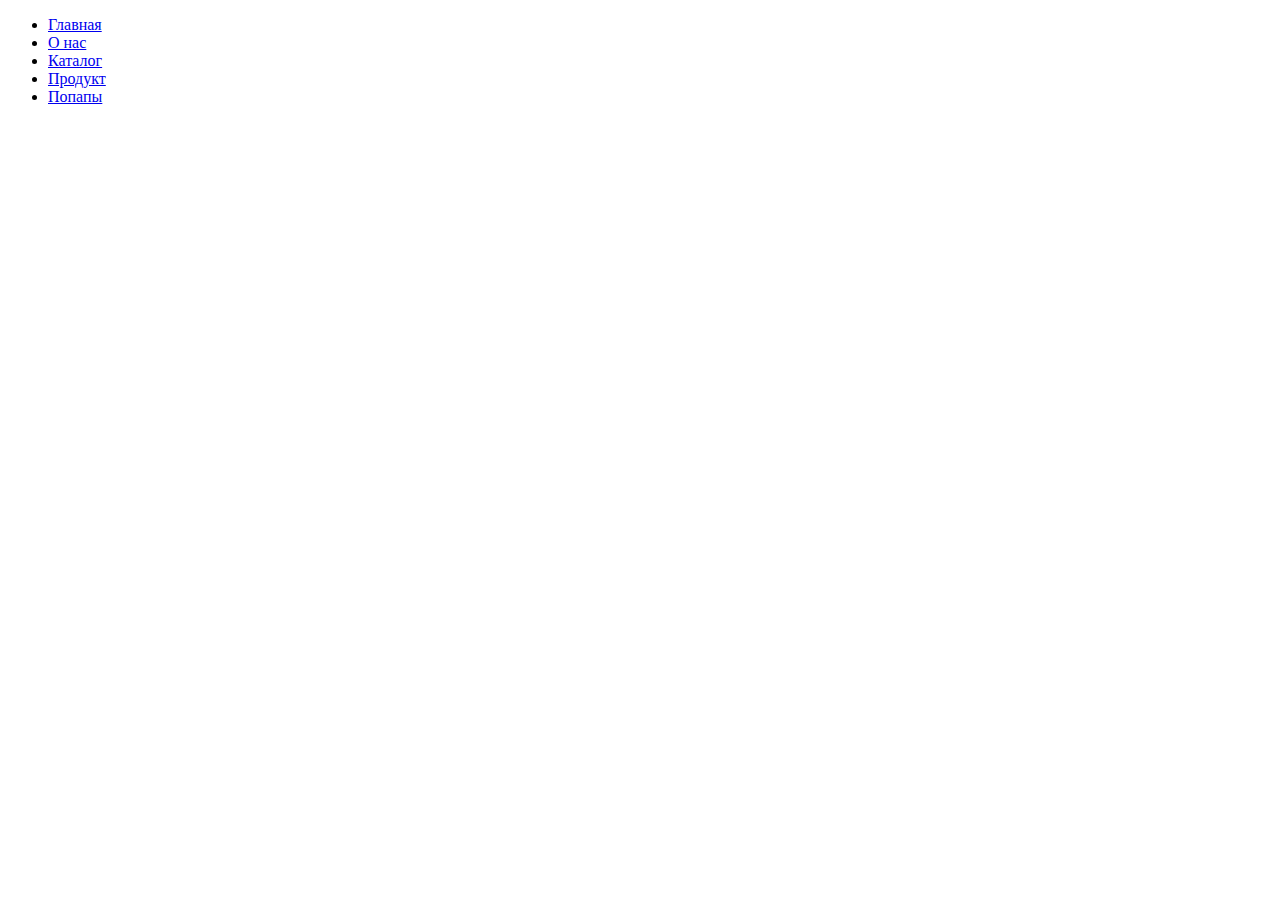
<file: src/index.html>
<!DOCTYPE html>
<html lang="en">
<head>
	<meta charset="UTF-8">
	<title>Список страниц</title>
</head>
<body>
	<ul>
		<li><a href="main.html" target="_blank">Главная</a></li>
		<li><a href="about.html" target="_blank">О нас</a></li>
		<li><a href="catalog.html" target="_blank">Каталог</a></li>
		<li><a href="product.html" target="_blank">Продукт</a></li>
		<li><a href="popups.html" target="_blank">Попапы</a></li>
	</ul>
</body>
</html>
</file>
